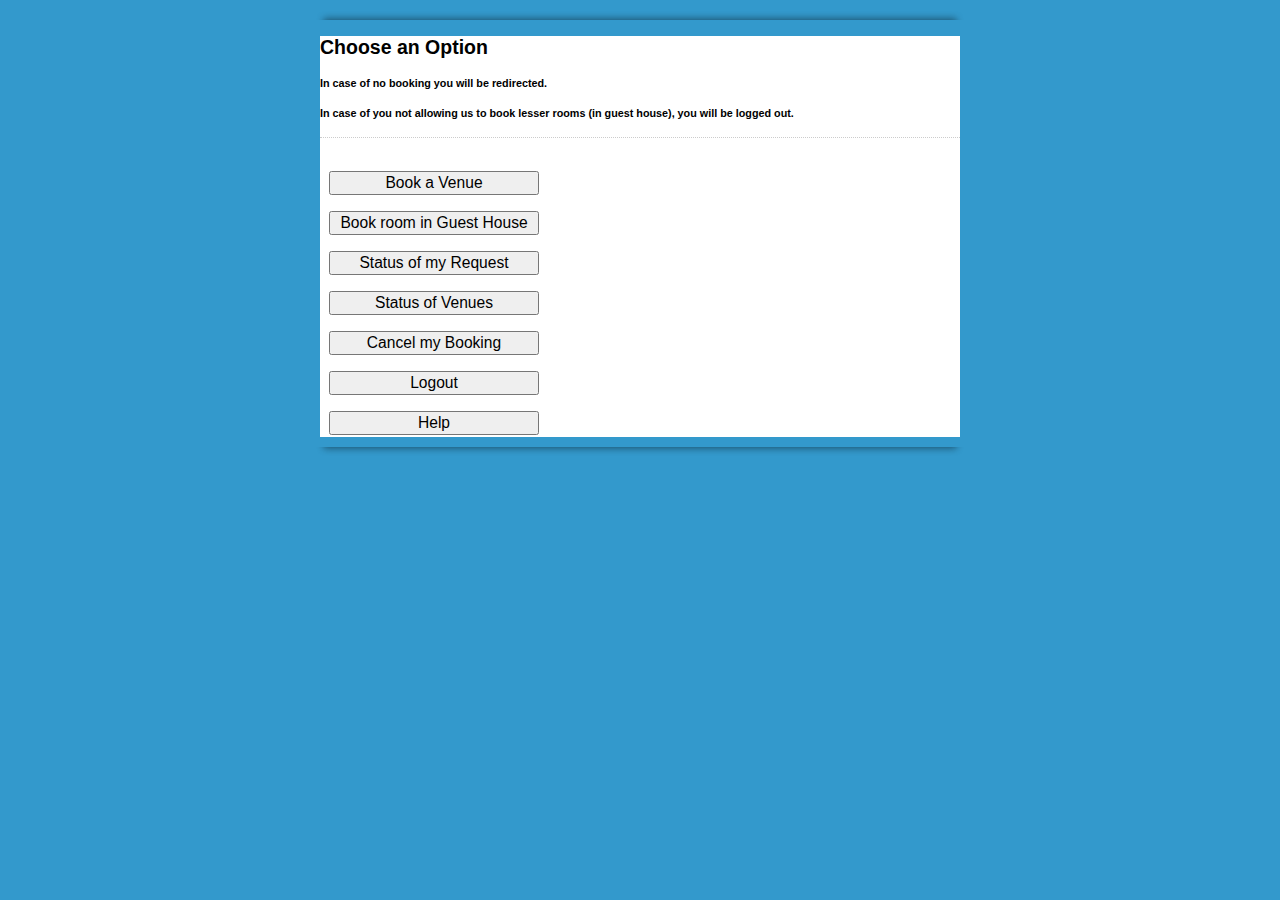
<file: choicePage.html>
<!DOCTYPE html PUBLIC "-//W3C//DTD XHTML 1.0 Transitional//EN" "http://www.w3.org/TR/xhtml1/DTD/xhtml1-transitional.dtd">
<html xmlns="http://www.w3.org/1999/xhtml">

    <title>Choice Page</title>
    <link rel="stylesheet" type="text/css" href="view.css" media="all">
    <link rel = stylesheet href="animate.css">
    <script type="text/javascript" src="view.js"></script>
</head>
<body id="main_body" >

<img id="top" src="top.png" alt="">
<div id="form_container">
    <h2>Choose an Option</h2>
    <h5>In case of no booking you will be redirected.</h5>
    <h5>In case of you not allowing us to book lesser rooms (in guest house), you will be logged out.</h5>
    <form id="form_1070899" class="animated jello"  method="post" action="">
        <div class="form_description">
        </div>
        <ul >
            <form action="mainPage.html">
                <li class="buttons" >
                    <input type="hidden" name="form_id" value="1070899" />

                    <input id="saveForm1" class="button_text" type="hidden" name="submit" value="Reload the Page" />
                </li>
            </form>
            <form action="normalBooking.html">
                <li class="buttons" >
                    <input type="hidden" name="form_id" value="1070899" />

                    <input id="saveForm7" class="button_text" type="submit" name="submit" value="Book a Venue" />
                </li>
            </form>
            <form action="guestHouseBooking.html">
                <li class="buttons" >
                    <input type="hidden" name="form_id" value="1070899" />

                    <input id="saveForm6" class="button_text" type="submit" name="submit" value="Book room in Guest House" />
                </li>
            </form>
            <form action="status.php">
                <li class="buttons">
                    <input type="hidden" name="form_id" value="1070899" />

                    <input id="saveForm2" class="button_text" type="submit" name="submit" value="Status of my Request" />
                </li>
            </form>
            <form action="statusall.php">
                <li class="buttons">
                    <input type="hidden" name="form_id" value="1070899" />

                    <input id="saveForm3" class="button_text" type="submit" name="submit" value="Status of Venues" />
                </li>
            </form>
            <form action="reject.php">
                <li class="buttons">
                    <input type="hidden" name="form_id" value="1070899" />

                    <input id="saveForm4" class="button_text" type="submit" name="submit" value="Cancel my Booking" />
                </li>
            </form>
            <form action="mainPage.html">
                <li class="buttons">
                    <input type="hidden" name="form_id" value="1070899" />

                    <input id="saveForm5" class="button_text" type="submit" name="submit" value="Logout" />
                </li>
            </form>
            <form method="post" action="help.html">
                <li class="buttons">
                    <input type="hidden" name="form_id" value="1070899" />

                    <input id="saveForm8" class="button_text" type="submit" name="submit" value="Help" />
                </li>
            </form>
        </ul>
    </form>
</div>
<img id="bottom" src="bottom.png" alt="">
</body>
</html>
</file>
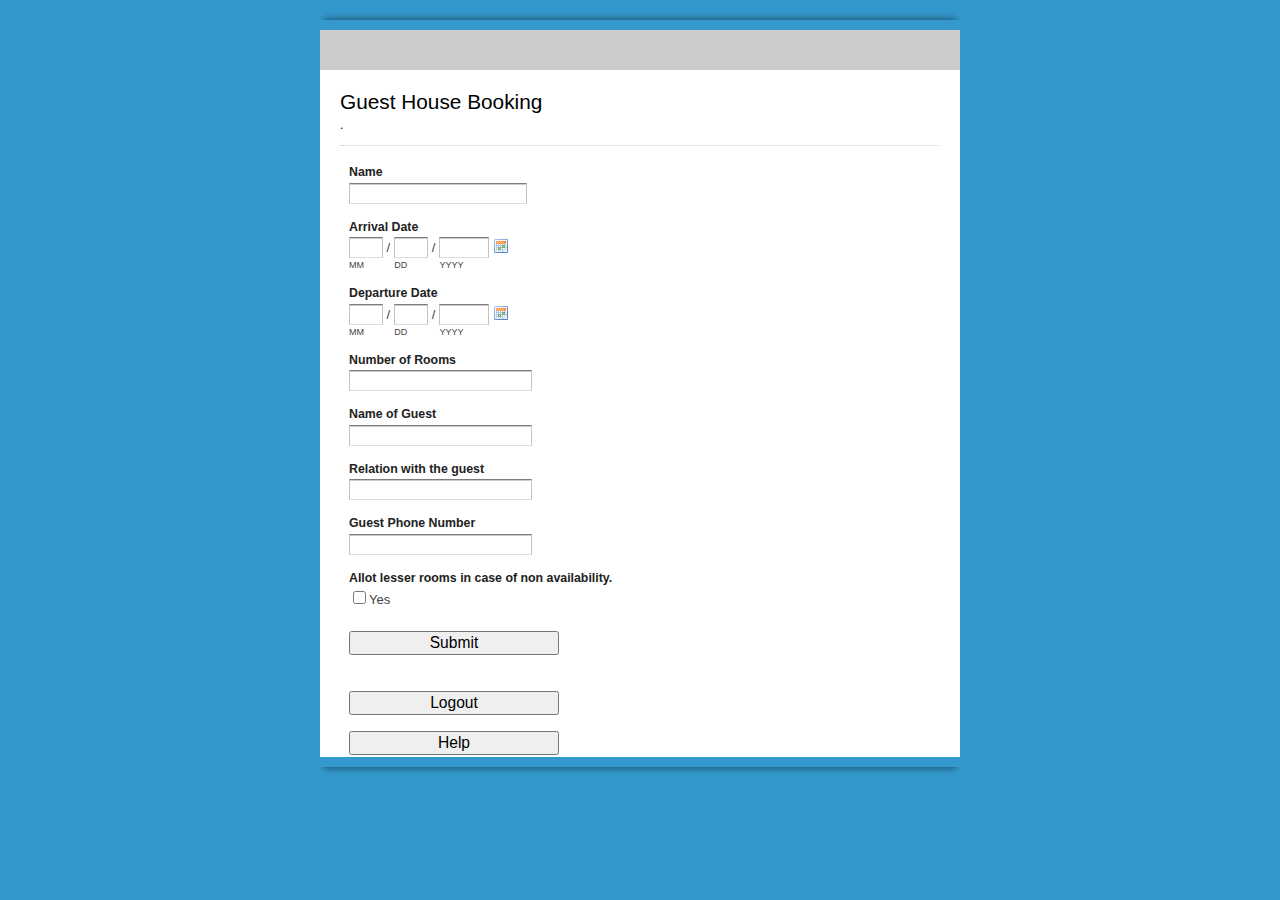
<file: guestHouseBooking.html>
<!DOCTYPE html PUBLIC "-//W3C//DTD XHTML 1.0 Transitional//EN" "http://www.w3.org/TR/xhtml1/DTD/xhtml1-transitional.dtd">
<html xmlns="http://www.w3.org/1999/xhtml">
<head>
<meta http-equiv="Content-Type" content="text/html; charset=UTF-8">
<title>Guest House Booking</title>
<link rel="stylesheet" type="text/css" href="view.css" media="all">
<script type="text/javascript" src="view.js"></script>
<script type="text/javascript" src="calendar.js"></script>
</head>
<body id="main_body" >
	
	<img id="top" src="top.png" alt="">
	<div id="form_container">
	
		<h1><a>Guest House Booking</a></h1>
		<form id="form_1067600" class="appnitro"  method="post" action="guesthouse.php">
					<div class="form_description">
			<h2>Guest House Booking</h2>
			<p>.</p>
		</div>						
			<ul >
			
					<li id="li_1" >
		<label class="description" for="element_1_1">Name </label>
		<span>
			<input id="element_1_1" name= "element_1_1" class="element text" maxlength="255" size="20" value=""/>
		</span>
		</li>		<li id="li_2" >
		<label class="description" for="element_2_1">Arrival Date </label>
		<span>
			<input id="element_2_1" name="element_2_1" class="element text" size="2" maxlength="2" value="" type="text"> /
			<label for="element_2_1">MM</label>
		</span>
		<span>
			<input id="element_2_2" name="element_2_2" class="element text" size="2" maxlength="2" value="" type="text"> /
			<label for="element_2_2">DD</label>
		</span>
		<span>
	 		<input id="element_2_3" name="element_2_3" class="element text" size="4" maxlength="4" value="" type="text">
			<label for="element_2_3">YYYY</label>
		</span>
	
		<span id="calendar_2">
			<img id="cal_img_2" class="datepicker" src="calendar.gif" alt="Pick a date.">	
		</span>
		<script type="text/javascript">
			Calendar.setup({
			inputField	 : "element_2_3",
			baseField    : "element_2",
			displayArea  : "calendar_2",
			button		 : "cal_img_2",
			ifFormat	 : "%B %e, %Y",
			onSelect	 : selectDate
			});
		</script>
		 
		</li>		<li id="li_3" >
		<label class="description" for="element_3_1">Departure Date </label>
		<span>
			<input id="element_3_1" name="element_3_1" class="element text" size="2" maxlength="2" value="" type="text"> /
			<label for="element_3_1">MM</label>
		</span>
		<span>
			<input id="element_3_2" name="element_3_2" class="element text" size="2" maxlength="2" value="" type="text"> /
			<label for="element_3_2">DD</label>
		</span>
		<span>
	 		<input id="element_3_3" name="element_3_3" class="element text" size="4" maxlength="4" value="" type="text">
			<label for="element_3_3">YYYY</label>
		</span>
	
		<span id="calendar_3">
			<img id="cal_img_3" class="datepicker" src="calendar.gif" alt="Pick a date.">	
		</span>
		<script type="text/javascript">
			Calendar.setup({
			inputField	 : "element_3_3",
			baseField    : "element_3",
			displayArea  : "calendar_3",
			button		 : "cal_img_3",
			ifFormat	 : "%B %e, %Y",
			onSelect	 : selectDate
			});
		</script>
		 
		</li>		<li id="li_4" >
		<label class="description" for="element_4">Number of Rooms </label>
		<div>
			<input id="element_4" name="element_4" class="element text medium" type="text" maxlength="2" value=""/> 
		</div> 
		</li>
		<li id="li_7" >
		<label class="description" for="element_7">Name of Guest</label>
		<div>
			<input id="element_7" name="element_7" class="element text medium" type="text" maxlength="20" value=""/> 
		</div> 
		</li>
				<li id="li_6" >
		<label class="description" for="element_6">Relation with the guest </label>
		<div>
			<input id="element_6" name="element_6" class="element text medium" type="text" maxlength="20" value=""/> 
		</div> 
		</li>		<li id="li_5_1" >
		<label class="description" for="element_5">Guest Phone Number </label>
		<div>
			<input id="element_5" name="element_5" class="element text medium" type="text" maxlength="255" value=""/> 
		</div> 
		</li>
		<li id="li_5" >
		<label class="description">Allot lesser rooms in case of non availability.</label>
		<div>
			<input type = "checkbox" name = "element_10" value = "on"/>Yes
		</div> 
		</li>
			
					<li class="buttons">
			    <input type="hidden" name="form_id" value="1067600" />
			    
				<input id="saveForm1" class="button_text" type="submit" name="submit" value="Submit" />
		</li>
		
		</li>
			</ul>
		</form>
		<div class = "ghbut">
		<form>
			<li class="buttons">
			    <input type="hidden" name="form_id" value="1067600" />
			    
				<input id="saveForm" class="button_text" type="submit" name="submit" value="Logout" />

		</form>
		<form method="post" action="help.html">
			<li class="buttons">
				<input type="hidden" name="form_id" value="1070899" />

				<input id="saveForm3" class="button_text" type="submit" name="submit" value="Help" />
			</li>
		</form>
		</div>
		<!--<div id="footer">
			Generated by <a href="http://www.phpform.org">pForm</a>
		</div>-->
	</div>
	<img id="bottom" src="bottom.png" alt="">
	</body>
</html>
</file>
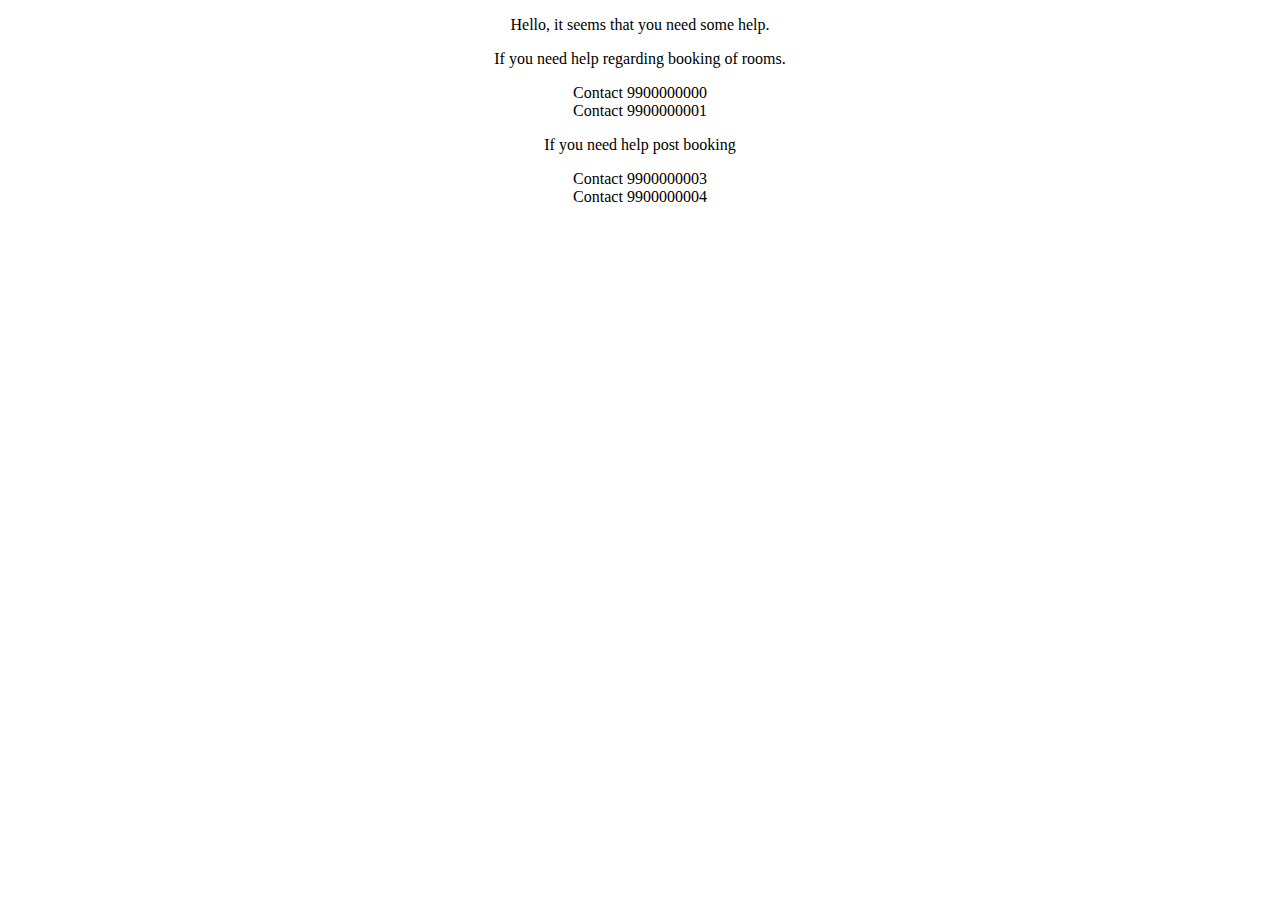
<file: help.html>
<!DOCTYPE html>
<html lang="en">
<head>
    <link rel = stylesheet href="animate.css"/>
    <meta charset="UTF-8">
    <title></title>
</head>
<body class=" animated bounce" >
<div align="center" >
    <p>Hello, it seems that you need some help.</p>
    <p>If you need help regarding booking of rooms.</p>

        <li>Contact 9900000000</li>
        <li>Contact 9900000001</li>

    <p>If you need help post booking</p>
    <li>Contact 9900000003</li>
        <li>Contact 9900000004</li>

</div>
</body>
</html>
</file>
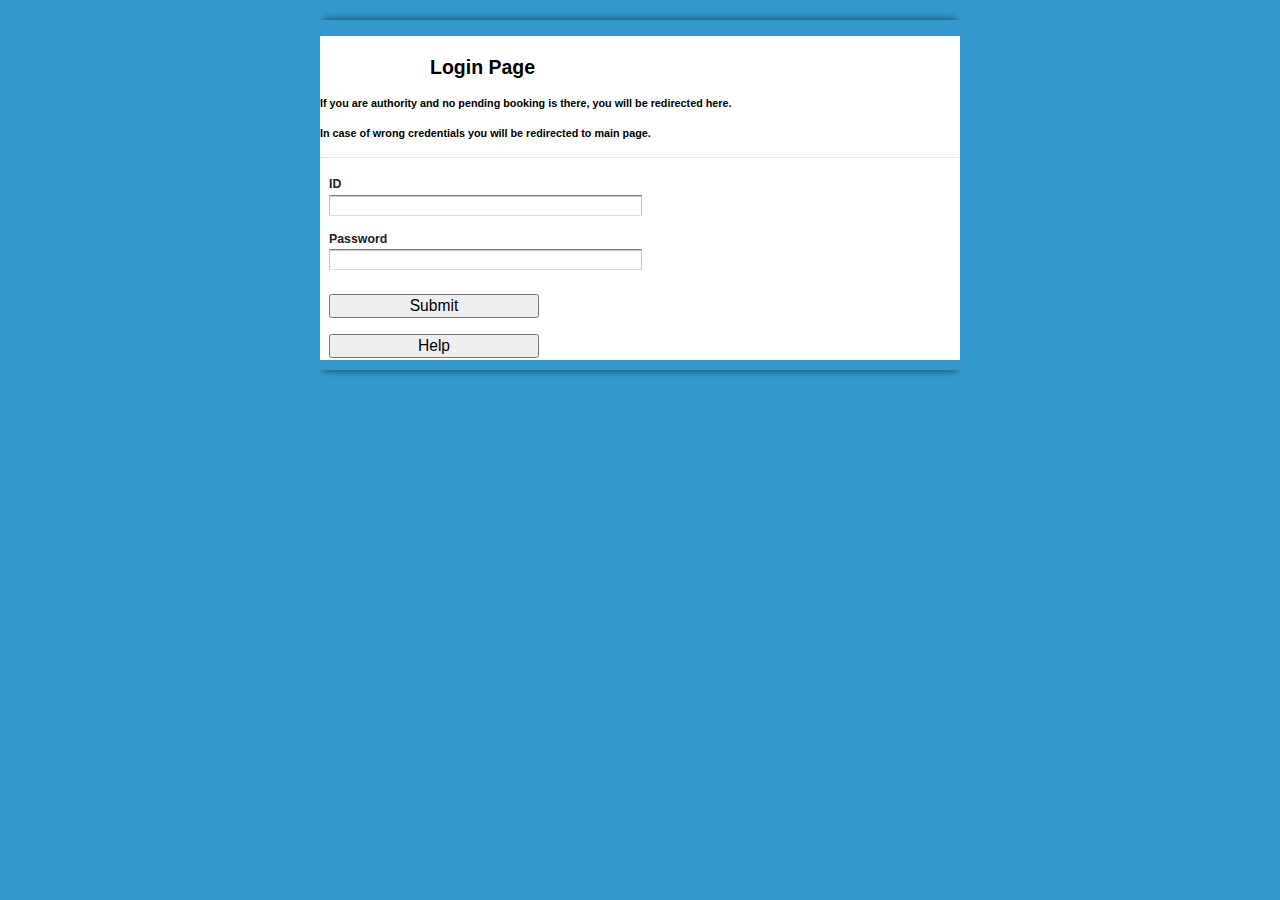
<file: loginPage.html>
<!DOCTYPE html PUBLIC "-//W3C//DTD XHTML 1.0 Transitional//EN" "http://www.w3.org/TR/xhtml1/DTD/xhtml1-transitional.dtd">
<html xmlns="http://www.w3.org/1999/xhtml">
<head>
    <meta http-equiv="Content-Type" content="text/html; charset=UTF-8">
    <title>Login Page</title>
    <link rel="stylesheet" type="text/css" href="view.css" media="all">
    <link rel = "stylesheet" href = "animate.css" />
    <script type="text/javascript" src="view.js"></script>

</head>
<body id="main_body" >

<img id="top" src="top.png" alt="">
<div id="form_container">

    <h2 id="header">Login Page</h2>
    <h5>If you are authority and no pending booking is there, you will be redirected here.</h5>
    <h5>In case of wrong credentials you will be redirected to main page.</h5>
    <form id="form_1070899" class="animated bounceInRight"   method="post" action="login.php">
        <div class="form_description">

        </div>
        <ul >

            <li id="li_1" >
                <label class="description" for="element_1">ID </label>
                <div>
                    <input id="element_1" name="element_1" class="element text medium" type="text" maxlength="255" value=""/>
                </div>
            </li>		<li id="li_2" >
            <label class="description" for="element_2">Password </label>
            <div>
                <input id="element_2" name="element_2" class="element text medium" type="password" maxlength="255" value=""/>
            </div>
        </li>

            <li class="buttons">
                <input type="hidden" name="form_id" value="1070899" />

                <input id="saveForm" class="button_text" type="submit" name="submit" value="Submit" />
            </li>
        </ul>
    </form>
    <form method="post" action="help.html">
        <li class="buttons">
            <input type="hidden" name="form_id" value="1070899" />

            <input id="saveForm3" class="button_text" type="submit" name="submit" value="Help" />
        </li>
    </form>

</div>
<img id="bottom" src="bottom.png" alt="">
</body>
</html>
</file>
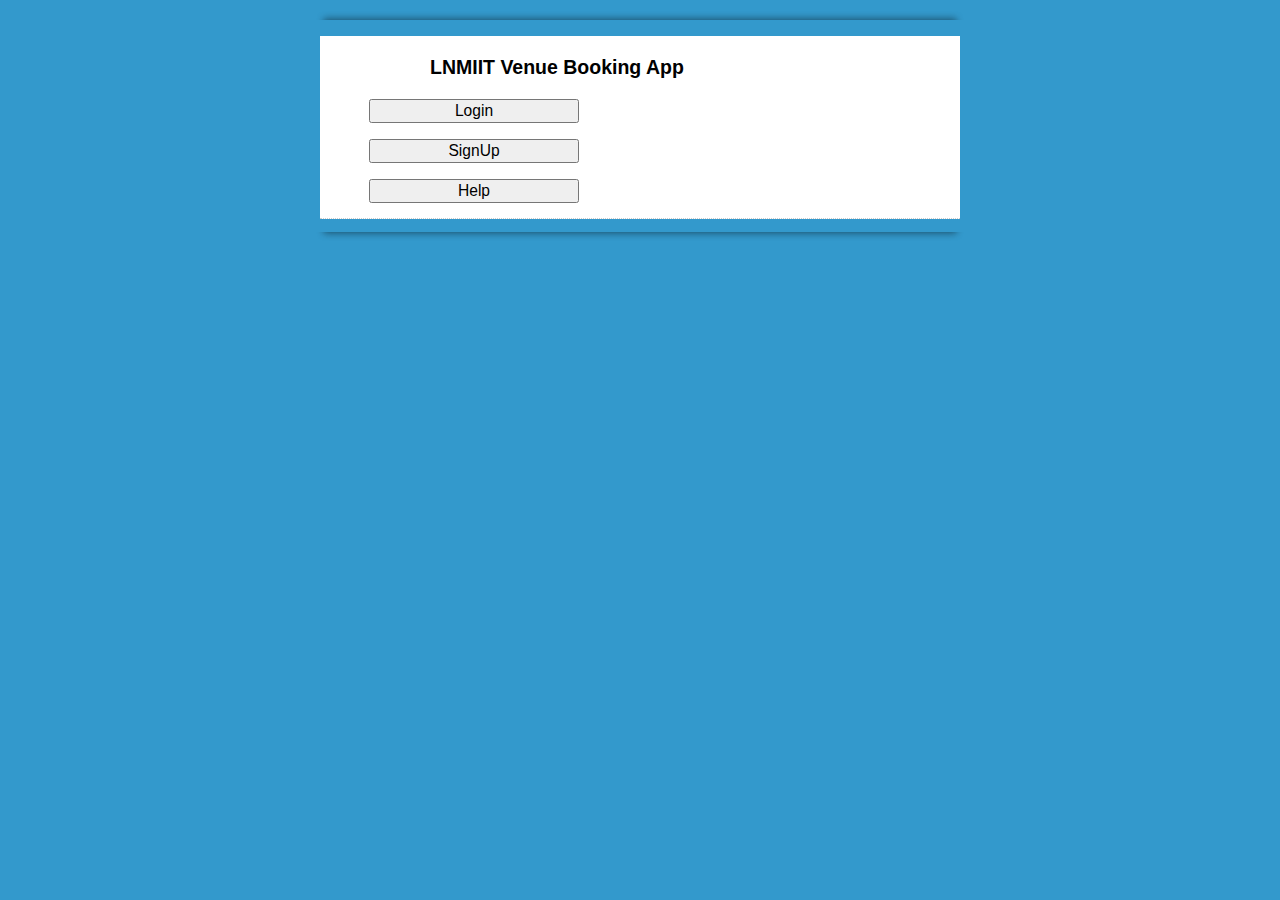
<file: mainPage.html>
<!DOCTYPE html PUBLIC "-//W3C//DTD XHTML 1.0 Transitional//EN" "http://www.w3.org/TR/xhtml1/DTD/xhtml1-transitional.dtd">
<html xmlns="http://www.w3.org/1999/xhtml">
<head>
    <meta http-equiv="Content-Type" content="text/html; charset=UTF-8">
    <title>Login Page</title>
    <link rel="stylesheet" type="text/css" href="view.css" media="all">
    <link rel = "stylesheet" href = "animate.css" />
    <script type="text/javascript" src="view.js"></script>

</head>
<body id="main_body" >

<img id="top" src="top.png" alt="">
<div id="form_container" class="animated bounceInLeft">

    <h2 id="header">LNMIIT Venue Booking App</h2>

        <div class="form_description">


        <ul >
            <form method="post" action="loginPage.html">
                <li class="buttons">
                    <input type="hidden" name="form_id" value="1070899" />

                    <input id="saveForm1" class="button_text" type="submit" name="submit" value="Login" />
                </li>
            </form>
            <form method="post" action="signUpPage.html">
                <li class="buttons">
                    <input type="hidden" name="form_id" value="1070899" />

                    <input id="saveForm" class="button_text" type="submit" name="submit" value="SignUp" />
                </li>
            </form>
            <form method="post" action="help.html">
                <li class="buttons">
                    <input type="hidden" name="form_id" value="1070899" />

                    <input id="saveForm3" class="button_text" type="submit" name="submit" value="Help" />
                </li>
            </form>
        </ul>
        </div>

</div>
<img id="bottom" src="bottom.png" alt="">
</body>
</html>
</file>
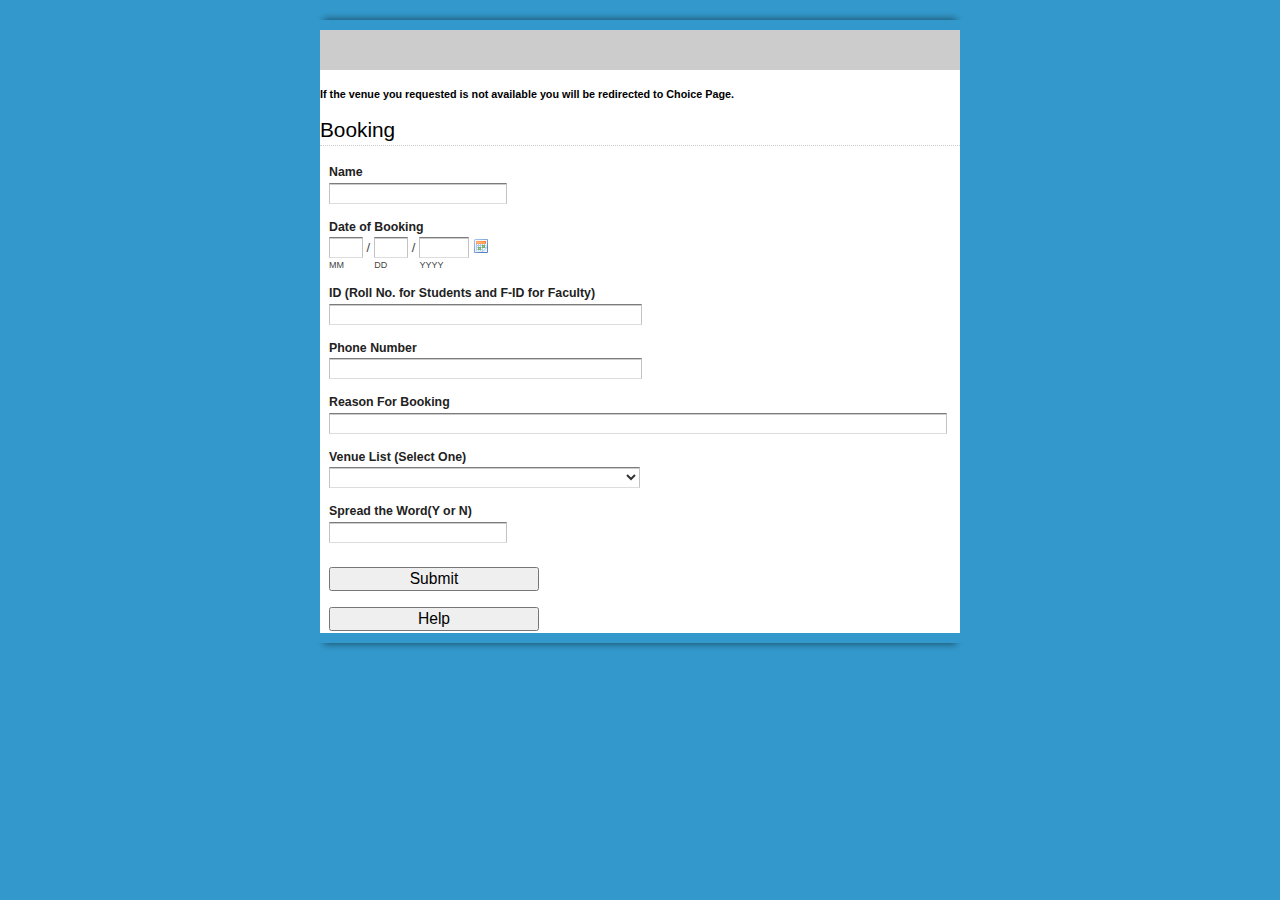
<file: normalBooking.html>
<!DOCTYPE html PUBLIC "-//W3C//DTD XHTML 1.0 Transitional//EN" "http://www.w3.org/TR/xhtml1/DTD/xhtml1-transitional.dtd">
<html xmlns="http://www.w3.org/1999/xhtml">
<head>
<meta http-equiv="Content-Type" content="text/html; charset=UTF-8">
<title>Booking Page</title>
<link rel="stylesheet" type="text/css" href="view.css" media="all">
	<link rel = stylesheet href="animate.css"/>
<script type="text/javascript" src="view.js"></script>
<script type="text/javascript" src="calendar.js"></script>
</head>
<body id="main_body" >
	
	<img id="top" src="top.png" alt="">
	<div id="form_container">
	
		<h1><a>Booking</a></h1>
		<h5>If the venue you requested is not available you will be redirected to Choice Page.</h5>
		<form id="form_1067600" class="animated rotateInDownRight"  method="post" action="booking.php">
		<div class="form_description">
			<h2>Booking</h2>
		</div>						
			<ul >
			
					<li id="li_1" >
		<label class="description" for="element_1_1">Name </label>
		<span>
			<input id="element_1_1" name= "element_1_1" class="element text" maxlength="255" size="20" value=""/>

		</span>
		</li>		<li id="li_2" >
		<label class="description" for="element_2_1">Date of Booking </label>
		<span>
			<input id="element_2_1" name="element_2_1" class="element text" size="2" maxlength="2" value="" type="text"> /
			<label for="element_2_1">MM</label>
		</span>
		<span>
			<input id="element_2_2" name="element_2_2" class="element text" size="2" maxlength="2" value="" type="text"> /
			<label for="element_2_2">DD</label>
		</span>
		<span>
	 		<input id="element_2_3" name="element_2_3" class="element text" size="4" maxlength="4" value="" type="text">
			<label for="element_2_3">YYYY</label>
		</span>
	
		<span id="calendar_2">
			<img id="cal_img_2" class="datepicker" src="calendar.gif" alt="Pick a date.">	
		</span>
		<script type="text/javascript">
			Calendar.setup({
			inputField	 : "element_2_3",
			baseField    : "element_2",
			displayArea  : "calendar_2",
			button		 : "cal_img_2",
			ifFormat	 : "%B %e, %Y",
			onSelect	 : selectDate
			});
		</script>
		 
		</li>		<li id="li_6" >
		<label class="description" for="element_6">ID (Roll No. for Students and F-ID for Faculty) </label>
		<div>
			<input id="element_6" name="element_6" class="element text medium" type="text" maxlength="255" value=""/> 
		</div> 
		</li>		<li id="li_8" >
		<label class="description" for="element_8">Phone Number </label>
		<div>
			<input id="element_8" name="element_8" class="element text medium" type="number" maxlength="10" value=""/>
		</div> 
		</li>		<li id="li_7" >
		<label class="description" for="element_7">Reason For Booking </label>
		<div>
			<input id="element_7" name="element_7" class="element text large" type="text" maxlength="255" value=""/> 
		</div> 
		</li>		<li id="li_9" >
		<label class="description" for="element_9">Venue List (Select One) </label>
		<div>
		<select class="element select medium" id="element_9" name="element_9"> 
			<option value="" selected="selected"></option>
<option value="1" name = "1">Student Activity Center (SAC)</option>
<option value="2" name = "2">Lecture Hall (Big)</option>
<option value="3" name = "3">Lecture Hall (Small)</option>
<option value="4" name = "4">Computer Lab</option>
<option value="5" name = "5">Electronics Lab</option>

		</select>
		</div>
		</li>		<li id="li_10" >
		<label class="description" for="element_10">Spread the Word<b>(Y or N)</b></label> 
		<div>
			<input id="element_10" name="element_10" class="element text" type="text" maxlength="1" value=""/> 
		</div>
		</li>
			
					<li class="buttons">
			    <input type="hidden" name="form_id" value="1067600" />
			    
				<input id="saveForm" class="button_text" type="submit" name="submit" value="Submit" />
		</li>
			</ul>
		</form>
		<form method="post" action="help.html">
			<li class="buttons">
				<input type="hidden" name="form_id" value="1070899" />

				<input id="saveForm3" class="button_text" type="submit" name="submit" value="Help" />
			</li>
		</form>
	</div>
	<img id="bottom" src="bottom.png" alt="">
	</body>
</html>
</file>
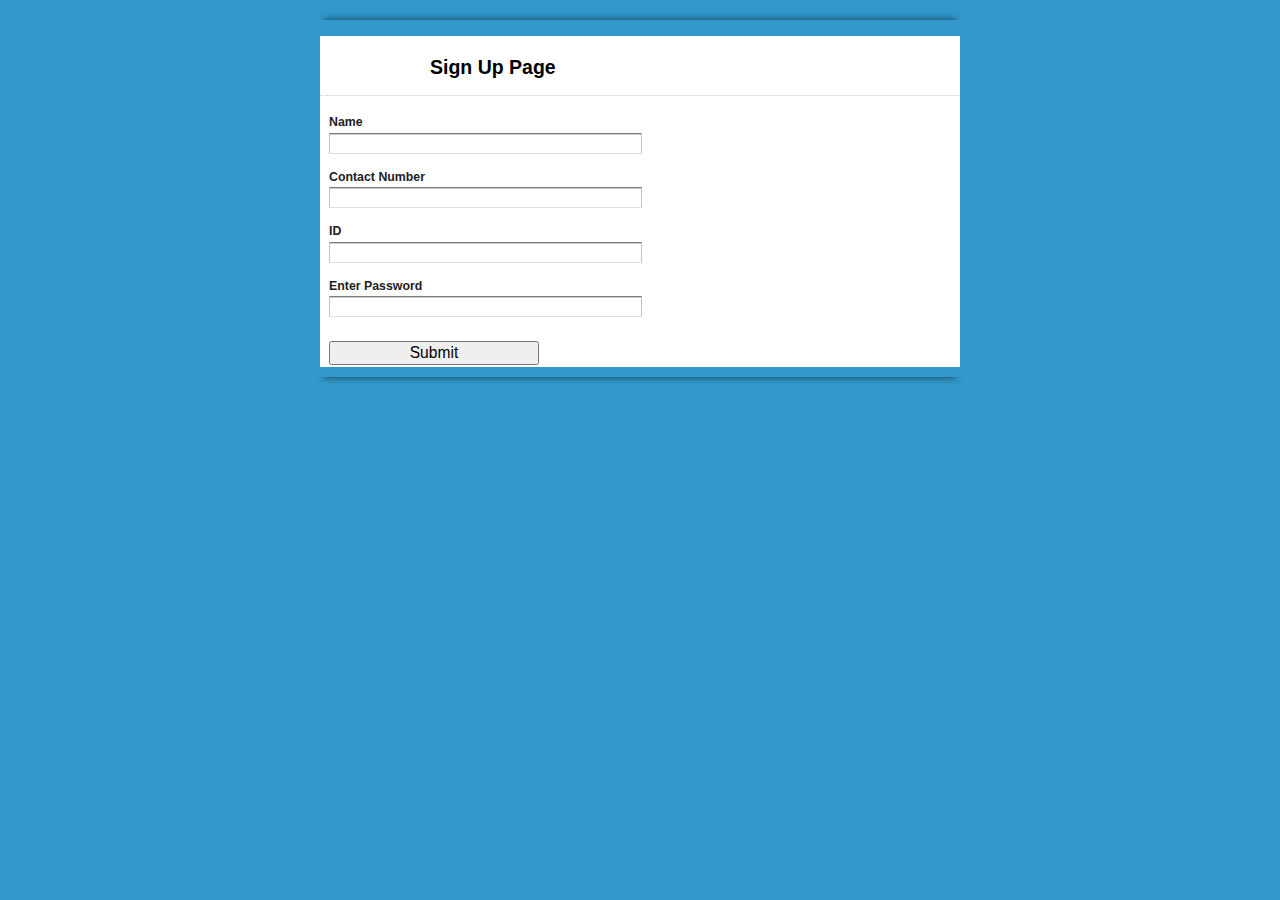
<file: signUpPage.html>
<!DOCTYPE html PUBLIC "-//W3C//DTD XHTML 1.0 Transitional//EN" "http://www.w3.org/TR/xhtml1/DTD/xhtml1-transitional.dtd">
<html xmlns="http://www.w3.org/1999/xhtml">
<head>
    <meta http-equiv="Content-Type" content="text/html; charset=UTF-8">
    <title>Sign Up</title>
    <link rel="stylesheet" type="text/css" href="view.css" media="all">
    <link rel = "stylesheet" href = "animate.css" />
    <script type="text/javascript" src="view.js"></script>

</head>
<body id="main_body" >

<img id="top" src="top.png" alt="">
<div id="form_container">

    <h2 id="header">Sign Up Page</h2>
    <form id="form_1070899" class="animated bounceInRight"   method="post" action="signUp.php">
        <div class="form_description">

        </div>
        <ul >

            <li id="li_1" >
                <label class="description" for="element_1">Name</label>
                <div>
                    <input id="element_1" name="element_1" class="element text medium" type="text" maxlength="255" value=""/>
                </div>
            </li>		<li id="li_2" >
            <label class="description" for="element_2">Contact Number</label>
            <div>
                <input id="element_2" name="element_3" class="element text medium" type="text" maxlength="10" value=""/>
            </div>
        </li>
            <li id="li_3" >
                <label class="description" for="element_2">ID</label>
                <div>
                    <input id="element_3" name="element_2" class="element text medium" type="text" maxlength="255" value=""/>
                </div>
            </li>
            <li id="li_4" >
                <label class="description" for="element_2">Enter Password</label>
                <div>
                    <input id="element_4" name="element_4" class="element text medium" type="password" maxlength="255" value=""/>
                </div>
            </li>
            <li class="buttons">
                <input type="hidden" name="form_id" value="1070899" />

                <input id="saveForm" class="button_text" type="submit" name="submit" value="Submit" />
            </li>

        </ul>
    </form>

</div>
<img id="bottom" src="bottom.png" alt="">
</body>
</html>
</file>
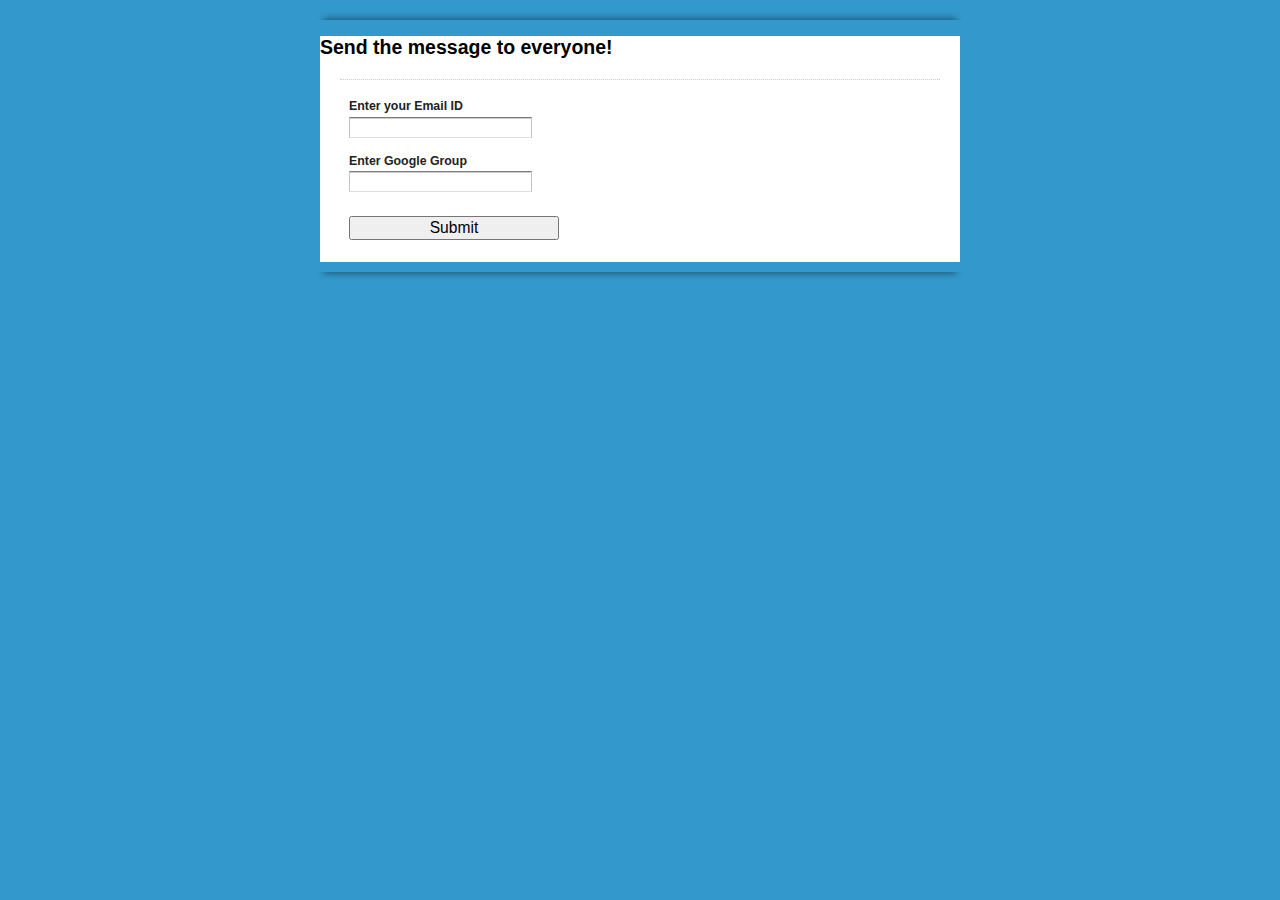
<file: spreadTheWord.html>
<!DOCTYPE html PUBLIC "-//W3C//DTD XHTML 1.0 Transitional//EN" "http://www.w3.org/TR/xhtml1/DTD/xhtml1-transitional.dtd">
<html xmlns="http://www.w3.org/1999/xhtml">
<head>
<meta http-equiv="Content-Type" content="text/html; charset=UTF-8">
<title>Spread the Word!</title>
<link rel="stylesheet" type="text/css" href="view.css" media="all">
<script type="text/javascript" src="view.js"></script>

</head>
<body id="main_body" >
	
	<img id="top" src="top.png" alt="">
	<div id="form_container">
	
		<h2>Send the message to everyone!</h2>
		<form id="form_1070899" class="appnitro"  method="post" action="">
			<div class="form_description">

		</div>						
			<ul >
			
					<li id="li_1" >
		<label class="description" for="element_1">Enter your Email ID</label>
		<div>
			<input id="element_1" name="element_1" class="element text medium" type="text" maxlength="255" value=""/> 
		</div> 
		</li>		<li id="li_2" >
		<label class="description" for="element_2">Enter Google Group</label>
		<div>
			<input id="element_2" name="element_2" class="element text medium" type="text" maxlength="255" value=""/> 
		</div> 
		</li>
			
					<li class="buttons">
			    <input type="hidden" name="form_id" value="1070899" />
			    
				<input id="saveForm" class="button_text" type="submit" name="submit" value="Submit" />
		</li>
			</ul>
		</form>	
	</div>
	<img id="bottom" src="bottom.png" alt="">
	</body>
</html>
</file>
<file: view.css>
body
{
	background:#3399CC;
	font-family:"Lucida Grande", Tahoma, Arial, Verdana, sans-serif;
	font-size:small;
	margin:8px 0 16px;
	text-align:center;
}
#header{
	padding-top: 20px;
	padding-left: 110px;
}
#form_container
{
	background:#fff;

	margin:10px auto;
	text-align:left;
	width:640px;
}
.top2{
	margin-left: 400px;
}
.bottom2{
	margin-top: -117px;
}
.bottomhelp{
	margin-left: -80px;
}
.ghbut{
	margin-left: 20px;
}
.af{
	margin-top: 200px;
}
#top
{
	display:block;
	height:10px;
	margin:10px auto 0;
	width:650px;
}

#footer
{
	width:640px;
	clear:both;
	color:#999999;
	text-align:center;
	width:640px;
	padding-bottom: 15px;
	font-size: 85%;
}

#footer a{
	color:#999999;
	text-decoration: none;
	border-bottom: 1px dotted #999999;
}

#bottom
{
	display:block;
	height:10px;
	margin:0 auto;
	width:650px;
}

form.appnitro
{
	margin:20px 20px 0;
	padding:0 0 20px;
}

/**** Logo Section  *****/
h1
{
	background-color:#CCCCCC;
	margin:0;
	min-height:0;
	padding:0;
	text-decoration:none;
	text-indent:-8000px;
	
}

h1 a
{
	
	display:block;
	height:100%;
	min-height:40px;
	overflow:hidden;
}


img
{
	behavior:url(iepngfix.htc);
	border:none;
}


/**** Form Section ****/
.appnitro
{
	font-family:Lucida Grande, Tahoma, Arial, Verdana, sans-serif;
	font-size:small;
}

.appnitro li
{
	width:61%;
}

form ul
{
	font-size:100%;
	list-style-type:none;
	margin:0;
	padding:0;
	width:100%;
}

form li
{
	display:block;
	margin:0;
	padding:4px 5px 2px 9px;
	position:relative;
}

form li:after
{
	clear:both;
	content:".";
	display:block;
	height:0;
	visibility:hidden;
}

.buttons:after
{
	clear:both;
	content:".";
	display:block;
	height:0;
	visibility:hidden;
}

.buttons
{
	clear:both;
	display:block;
	margin-top:10px;
	width: 150px;
	border-width: 12px;
}

* html form li
{
	height:1%;
}

* html .buttons
{
	height:1%;
}

* html form li div
{
	display:inline-block;
}

form li div
{
	color:#444;
	margin:0 4px 0 0;
	padding:0 0 8px;
}

form li span
{
	color:#444;
	float:left;
	margin:0 4px 0 0;
	padding:0 0 8px;
}

form li div.left
{
	/*display:inline;*/
	float:left;
	width:48%;
}

form li div.right
{
	/*display:inline;*/
	float:right;
	width:48%;
}

form li div.left .medium
{
	width:100%;
}

form li div.right .medium
{
	width:100%;
}

.clear
{
	clear:both;
}

form li div label
{
	clear:both;
	color:#444;
	display:block;
	font-size:9px;
	line-height:9px;
	margin:0;
	padding-top:3px;
}

form li span label
{
	clear:both;
	color:#444;
	display:block;
	font-size:9px;
	line-height:9px;
	margin:0;
	padding-top:3px;
}

form li .datepicker
{
	cursor:pointer !important;
	float:left;
	height:16px;
	margin:.1em 5px 0 0;
	padding:0;
	width:16px;
}

.form_description
{
	border-bottom:1px dotted #ccc;
	clear:both;
	display:inline-block;
	margin:0 0 1em;
}

.form_description[class]
{
	display:block;
}

.form_description h2
{
	clear:left;
	font-size:160%;
	font-weight:400;
	margin:0 0 3px;
}

.form_description p
{
	font-size:95%;
	line-height:130%;
	margin:0 0 12px;
}

form hr
{
	display:none;
}

form li.section_break
{
	border-top:1px dotted #ccc;
	margin-top:9px;
	padding-bottom:0;
	padding-left:9px;
	padding-top:13px;
	width:97% !important;
}

form ul li.first
{
	border-top:none !important;
	margin-top:0 !important;
	padding-top:0 !important;
}

form .section_break h3
{
	font-size:110%;
	font-weight:400;
	line-height:130%;
	margin:0 0 2px;
}

form .section_break p
{
	font-size:85%;

	margin:0 0 10px;
}

/**** Buttons ****/
input.button_text1
{
	/*overflow:visible;*/
	padding:10px 7px 10px 10px;
	width: 200px;

}
input.button_text2
{
	/*overflow:visible;*/
	padding:10px 7px 10px 10px;
	width: 200px;

}
input.button_text3
{
	/*overflow:visible;*/
	padding:10px 7px 10px 10px;
	width: 200px;

}
input.button_text4
{
	/*overflow:visible;*/
	padding:10px 7px 10px 10px;
	width: 200px;
}

.buttons input
{
	font-size:120%;
	width: 210px;
}

/**** Inputs and Labels ****/
label.description
{
	border:none;
	color:#222;
	display:block;
	font-size:95%;
	font-weight:700;
	line-height:150%;
	padding:0 0 1px;
}

span.symbol
{
	font-size:115%;
	line-height:130%;
}

input.text
{
	background:#fff url(shadow.gif) repeat-x top;
	border-bottom:1px solid #ddd;
	border-left:1px solid #c3c3c3;
	border-right:1px solid #c3c3c3;
	border-top:1px solid #7c7c7c;
	color:#333;
	font-size:100%;
	margin:0;
	padding:2px 0;
}

input.file
{
	color:#333;
	font-size:100%;
	margin:0;
	padding:2px 0;
}

textarea.textarea
{
	background:#fff url(shadow.gif) repeat-x top;
	border-bottom:1px solid #ddd;
	border-left:1px solid #c3c3c3;
	border-right:1px solid #c3c3c3;
	border-top:1px solid #7c7c7c;
	color:#333;
	font-family:"Lucida Grande", Tahoma, Arial, Verdana, sans-serif;
	font-size:100%;
	margin:0;
	width:99%;
}

select.select
{
	color:#333;
	font-size:100%;
	margin:1px 0;
	padding:1px 0 0;
	background:#fff url(shadow.gif) repeat-x top;
	border-bottom:1px solid #ddd;
	border-left:1px solid #c3c3c3;
	border-right:1px solid #c3c3c3;
	border-top:1px solid #7c7c7c;
}


input.currency
{
	text-align:right;
}

input.checkbox
{
	display:block;
	height:13px;
	line-height:1.4em;
	margin:6px 0 0 3px;
	width:13px;
}

input.radio
{
	display:block;
	height:13px;
	line-height:1.4em;
	margin:6px 0 0 3px;
	width:13px;
}

label.choice
{
	color:#444;
	display:block;
	font-size:100%;
	line-height:1.4em;
	margin:-1.55em 0 0 25px;
	padding:4px 0 5px;
	width:90%;
}

select.select[class]
{
	margin:0;
	padding:1px 0;
}

*:first-child+html select.select[class]
{
	margin:1px 0;
}

.safari select.select
{
	font-size:120% !important;
	margin-bottom:1px;
}

input.small
{
	width:25%;
}

select.small
{
	width:25%;
}

input.medium
{
	width:50%;
}

select.medium
{
	width:50%;
}

input.large
{
	width:99%;
}

select.large
{
	width:100%;
}

textarea.small
{
	height:5.5em;
}

textarea.medium
{
	height:10em;
}

textarea.large
{
	height:20em;
}

/**** Errors ****/
#error_message
{
	background:#fff;
	border:1px dotted red;
	margin-bottom:1em;
	padding-left:0;
	padding-right:0;
	padding-top:4px;
	text-align:center;
	width:99%;
}

#error_message_title
{
	color:#DF0000;
	font-size:125%;
	margin:7px 0 5px;
	padding:0;
}

#error_message_desc
{
	color:#000;
	font-size:100%;
	margin:0 0 .8em;
}

#error_message_desc strong
{
	background-color:#FFDFDF;
	color:red;
	padding:2px 3px;
}

form li.error
{
	background-color:#FFDFDF !important;
	border-bottom:1px solid #EACBCC;
	border-right:1px solid #EACBCC;
	margin:3px 0;
}

form li.error label
{
	color:#DF0000 !important;
}

form p.error
{
	clear:both;
	color:red;
	font-size:10px;
	font-weight:700;
	margin:0 0 5px;
}

form .required
{
	color:red;
	float:none;
	font-weight:700;
}

/**** Guidelines and Error Highlight ****/
form li.highlighted
{
	background-color:#fff7c0;
}

form .guidelines
{
	background:#f5f5f5;
	border:1px solid #e6e6e6;
	color:#444;
	font-size:80%;
	left:100%;
	line-height:130%;
	margin:0 0 0 8px;
	padding:8px 10px 9px;
	position:absolute;
	top:0;
	visibility:hidden;
	width:42%;
	z-index:1000;
}

form .guidelines small
{
	font-size:105%;
}

form li.highlighted .guidelines
{
	visibility:visible;
}

form li:hover .guidelines
{
	visibility:visible;
}

.no_guidelines .guidelines
{
	display:none !important;
}

.no_guidelines form li
{
	width:97%;
}

.no_guidelines li.section
{
	padding-left:9px;
}

/*** Success Message ****/
.form_success 
{
	clear: both;
	margin: 0;
	padding: 90px 0pt 100px;
	text-align: center
}

.form_success h2 {
    clear:left;
    font-size:160%;
    font-weight:normal;
    margin:0pt 0pt 3px;
}

/*** Password ****/
ul.password{
    margin-top:60px;
    margin-bottom: 60px;
    text-align: center;
}
.password h2{
    color:#DF0000;
    font-weight:bold;
    margin:0pt auto 10px;
}

.password input.text {
   font-size:170% !important;
   width:380px;
   text-align: center;
}
.password label{
   display:block;
   font-size:120% !important;
   padding-top:10px;
   font-weight:bold;
}

#li_captcha{
   padding-left: 5px;
}


#li_captcha span{
	float:none;
}

/** Embedded Form **/

.embed #form_container{
	border: none;
}

.embed #top, .embed #bottom, .embed h1{
	display: none;
}

.embed #form_container{
	width: 100%;
}

.embed #footer{
	text-align: left;
	padding-left: 10px;
	width: 99%;
}

.embed #footer.success{
	text-align: center;
}

.embed form.appnitro
{
	margin:0px 0px 0;
	
}



/*** Calendar **********************/
div.calendar { position: relative; }

.calendar table {
cursor:pointer;
border:1px solid #ccc;
font-size: 11px;
color: #000;
background: #fff;
font-family:"Lucida Grande", Tahoma, Arial, Verdana, sans-serif;
}

.calendar .button { 
text-align: center;    
padding: 2px;          
}

.calendar .nav {
background:#f5f5f5;
}

.calendar thead .title { 
font-weight: bold;      
text-align: center;
background: #dedede;
color: #000;
padding: 2px 0 3px 0;
}

.calendar thead .headrow { 
background: #f5f5f5;
color: #444;
font-weight:bold;
}

.calendar thead .daynames { 
background: #fff;
color:#333;
font-weight:bold;
}

.calendar thead .name { 
border-bottom: 1px dotted #ccc;
padding: 2px;
text-align: center;
color: #000;
}

.calendar thead .weekend { 
color: #666;
}

.calendar thead .hilite { 
background-color: #444;
color: #fff;
padding: 1px;
}

.calendar thead .active { 
background-color: #d12f19;
color:#fff;
padding: 2px 0px 0px 2px;
}


.calendar tbody .day { 
width:1.8em;
color: #222;
text-align: right;
padding: 2px 2px 2px 2px;
}
.calendar tbody .day.othermonth {
font-size: 80%;
color: #bbb;
}
.calendar tbody .day.othermonth.oweekend {
color: #fbb;
}

.calendar table .wn {
padding: 2px 2px 2px 2px;
border-right: 1px solid #000;
background: #666;
}

.calendar tbody .rowhilite td {
background: #FFF1AF;
}

.calendar tbody .rowhilite td.wn {
background: #FFF1AF;
}

.calendar tbody td.hilite { 
padding: 1px 1px 1px 1px;
background:#444 !important;
color:#fff !important;
}

.calendar tbody td.active { 
color:#fff;
background: #529214 !important;
padding: 2px 2px 0px 2px;
}

.calendar tbody td.selected { 
font-weight: bold;
border: 1px solid #888;
padding: 1px 1px 1px 1px;
background: #f5f5f5 !important;
color: #222 !important;
}

.calendar tbody td.weekend { 
color: #666;
}

.calendar tbody td.today { 
font-weight: bold;
color: #529214;
background:#D9EFC2;
}

.calendar tbody .disabled { color: #999; }

.calendar tbody .emptycell { 
visibility: hidden;
}

.calendar tbody .emptyrow { 
display: none;
}

.calendar tfoot .footrow { 
text-align: center;
background: #556;
color: #fff;
}

.calendar tfoot .ttip { 
background: #222;
color: #fff;
font-size:10px;
border-top: 1px solid #dedede;
padding: 3px;
}

.calendar tfoot .hilite { 
background: #aaf;
border: 1px solid #04f;
color: #000;
padding: 1px;
}

.calendar tfoot .active { 
background: #77c;
padding: 2px 0px 0px 2px;
}

.calendar .combo {
position: absolute;
display: none;
top: 0px;
left: 0px;
width: 4em;
border: 1px solid #ccc;
background: #f5f5f5;
color: #222;
font-size: 90%;
z-index: 100;
}

.calendar .combo .label,
.calendar .combo .label-IEfix {
text-align: center;
padding: 1px;
}

.calendar .combo .label-IEfix {
width: 4em;
}

.calendar .combo .hilite {
background: #444;
color:#fff;
}

.calendar .combo .active {
border-top: 1px solid #999;
border-bottom: 1px solid #999;
background: #dedede;
font-weight: bold;
}
</file>
